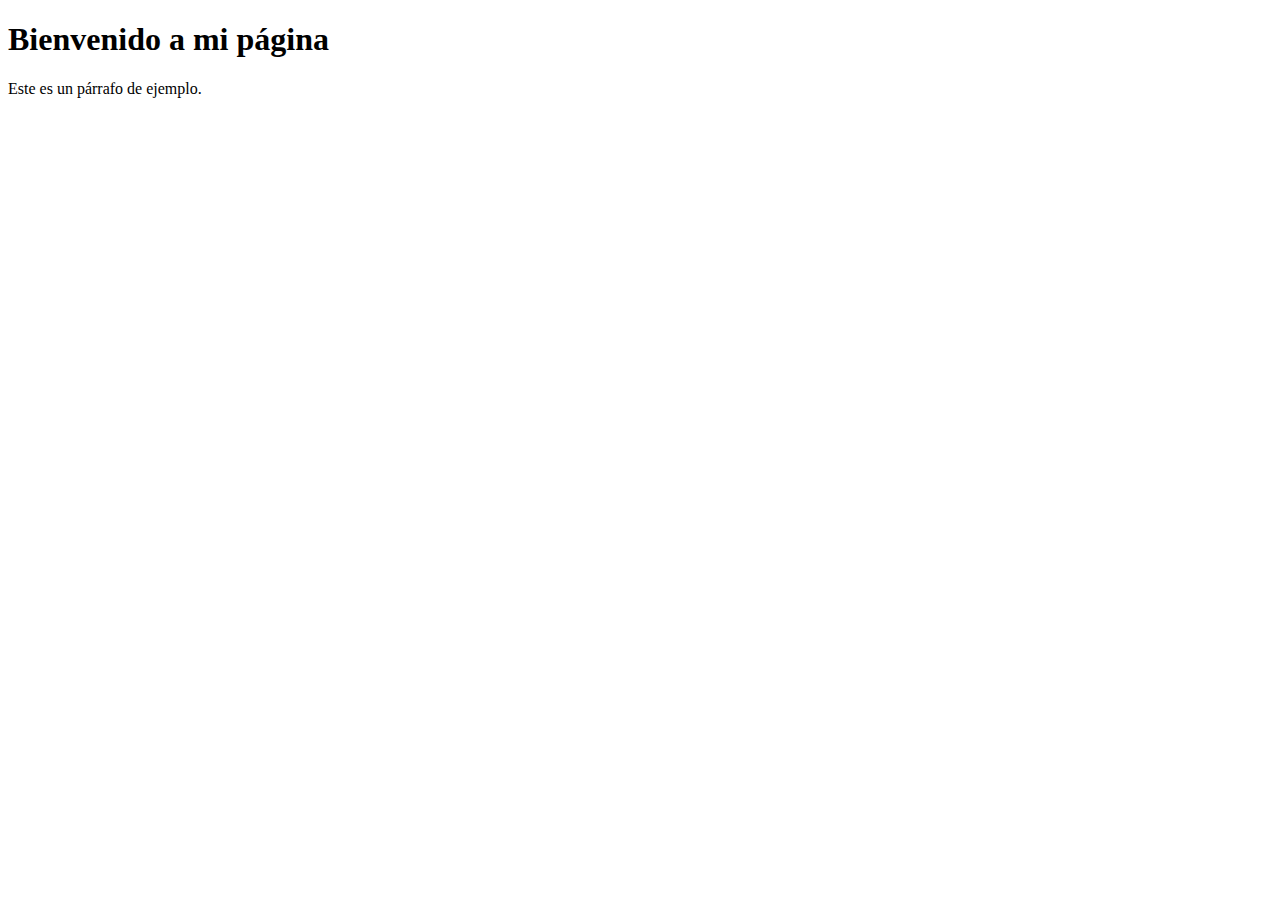
<file: .github/src/html/index.html>
<!DOCTYPE html>
<html lang="es">
<head>
    <meta charset="UTF-8">
    <meta name="viewport" content="width=device-width, initial-scale=1.0">
    <title>Documento Básico</title>
</head>
<body>
    <h1>Bienvenido a mi página</h1>
    <p>Este es un párrafo de ejemplo.</p>
</body>
</html>
</file>
